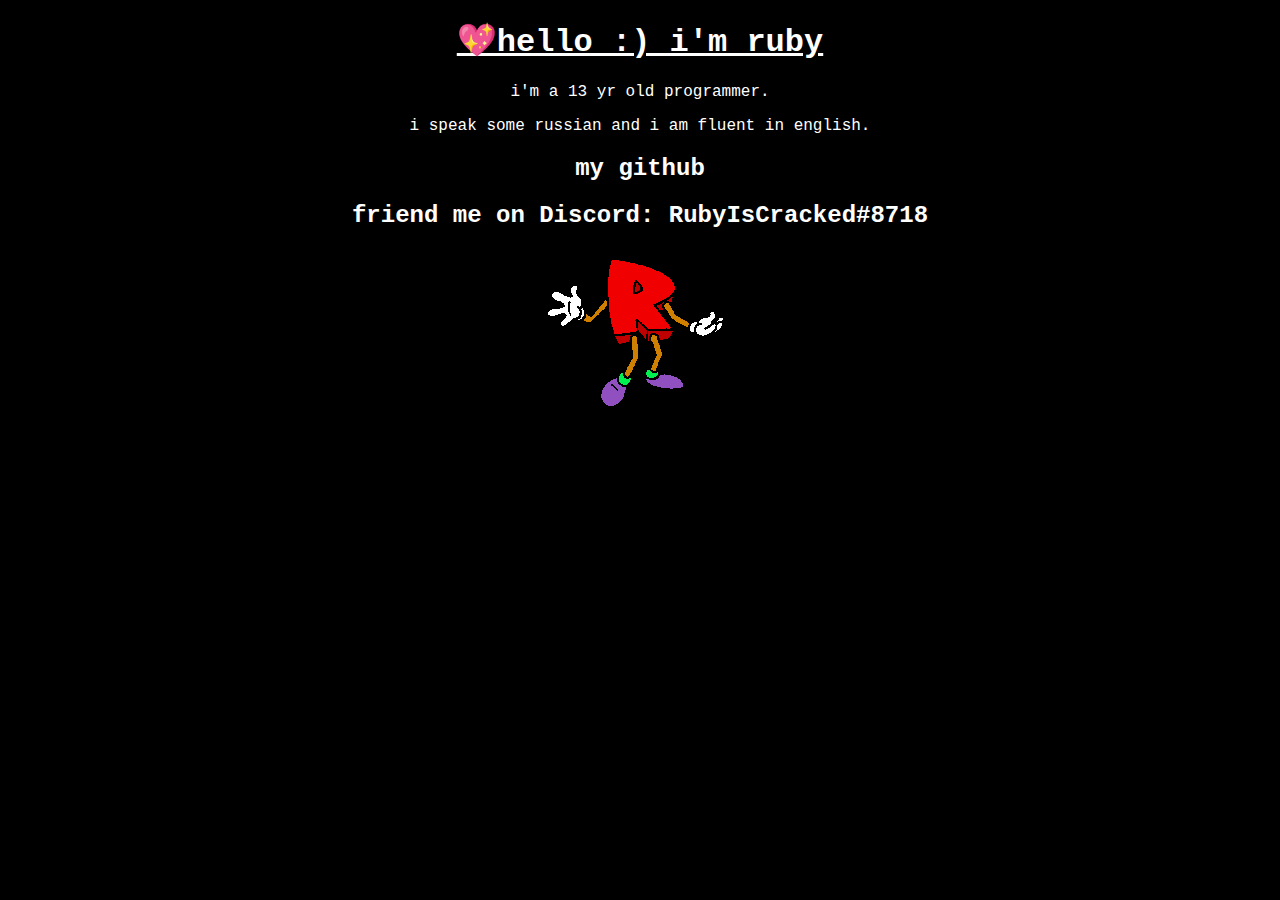
<file: index.html>
<!DOCTYPE html>
<link rel="preconnect" href="https://fonts.googleapis.com">
<link rel="preconnect" href="https://fonts.gstatic.com" crossorigin>
<link href="https://fonts.googleapis.com/css2?family=Courier+Prime&display=swap" rel="stylesheet">
<link rel="stylesheet" href="./css/index.css">
<link rel="shortcut icon" href="./assets/favicon.png"type="image/x-icon">
<title>Ruby</title> 
<html>
    <body>
        <h1>💖hello :) i'm ruby</h1>
        
        <p>i'm a 13 yr old programmer.</p>
        
        <p>i speak some russian and i am fluent in english.</p>
        
        <h2> <a href="https://github.com/RubyIsCracked">my github</a></h2>
        
        <h2>friend me on Discord: RubyIsCracked#8718</h2>
        
        <img src="./assets/r.gif" alt="description of gif" /> 
    </body>
</html>
</file>
<file: css/index.css>
html {
    background-color: black;
    font-family: 'Courier New', Courier, monospace;
    color: white;
    text-align: center;
}

h1 {
    text-decoration: underline;
}

a {
    text-decoration: none;
    color: white;
}
</file>
